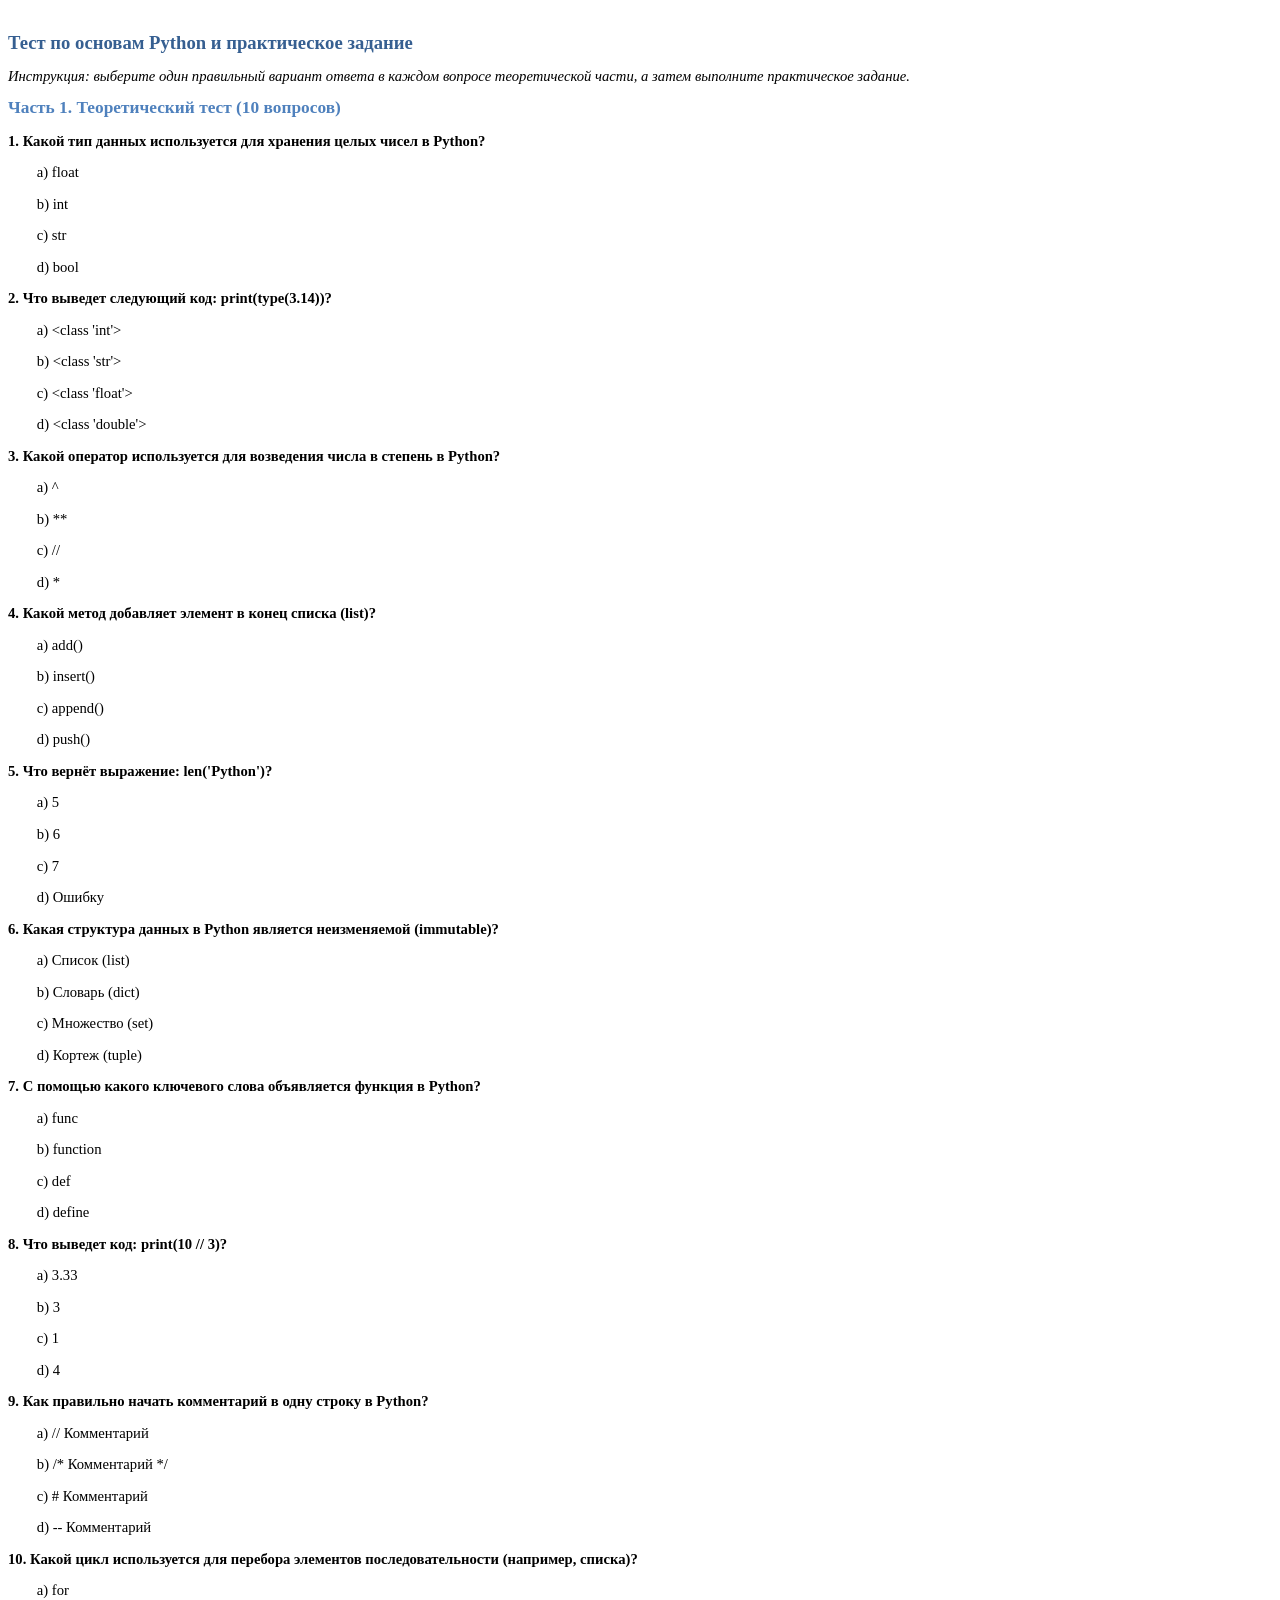
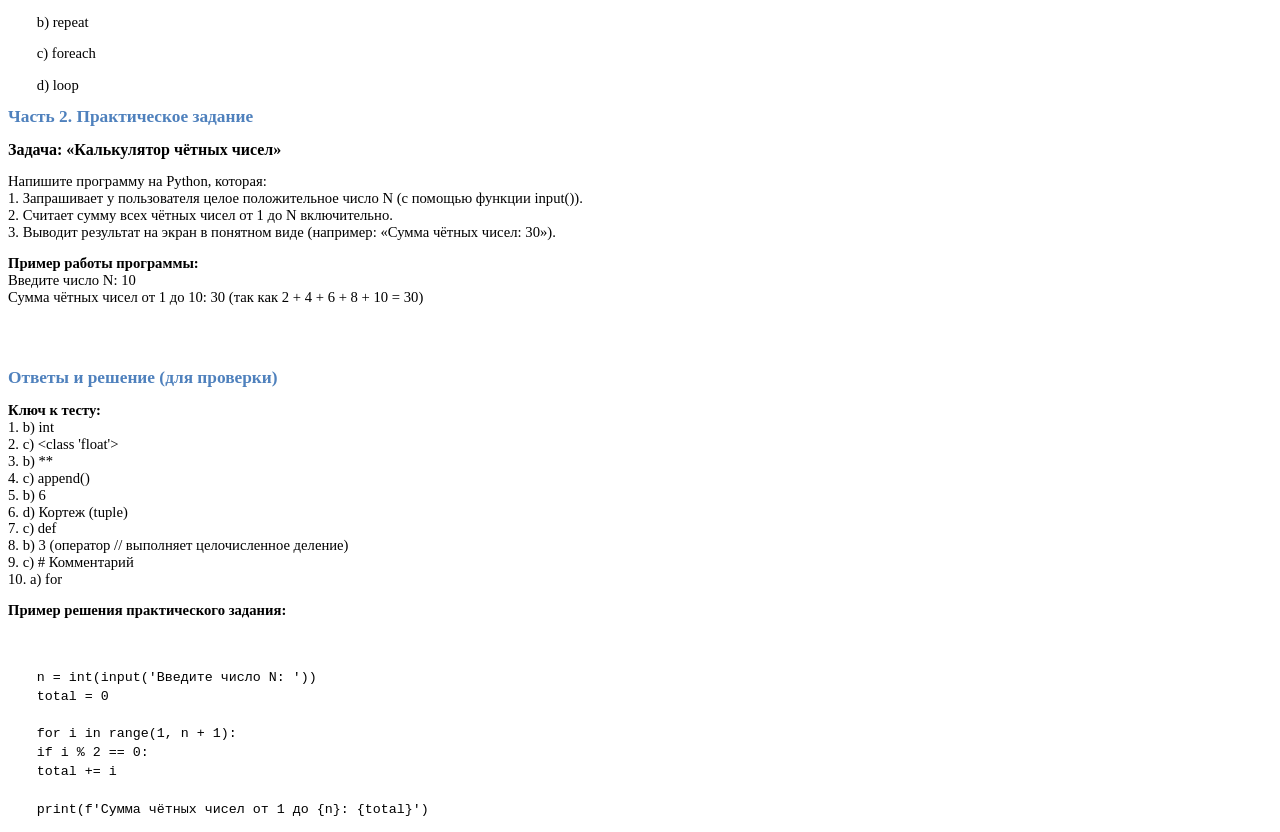
<file: tests/app/exam_files/v1.html>
<!DOCTYPE html>
<html>
<head>
	<meta http-equiv="content-type" content="text/html; charset=utf-8"/>
	<title></title>
	<meta name="generator" content="LibreOffice 24.2.7.2 (Linux)"/>
	<meta name="author" content="python-docx"/>
	<meta name="created" content="2013-12-23T23:15:00"/>
	<meta name="changed" content="2013-12-23T23:15:00"/>
	<meta name="description" content="generated by python-docx"/>
	<meta name="AppVersion" content="14.0000"/>
	<style type="text/css">
		@page { size: 8.5in 11in; margin-left: 1.25in; margin-right: 1.25in; margin-top: 1in; margin-bottom: 1in }
		p { line-height: 115%; text-align: left; orphans: 2; widows: 2; margin-bottom: 0.08in; direction: ltr; background: transparent }
		p.western { font-family: "Calibri", serif; font-size: 11pt }
		p.cjk { font-size: 11pt }
		h1 { color: #365f91; line-height: 115%; text-align: left; page-break-inside: avoid; orphans: 2; widows: 2; margin-top: 0.33in; margin-bottom: 0in; direction: ltr; background: transparent; page-break-after: avoid }
		h1.western { font-family: "Calibri", serif; font-size: 14pt; font-weight: bold }
		h1.cjk { font-family: "ＭＳ ゴシック"; font-size: 14pt; font-weight: bold }
		h1.ctl { font-family: ; font-size: 14pt; font-weight: bold }
		h2 { color: #4f81bd; line-height: 115%; text-align: left; page-break-inside: avoid; orphans: 2; widows: 2; margin-top: 0.14in; margin-bottom: 0in; direction: ltr; background: transparent; page-break-after: avoid }
		h2.western { font-family: "Calibri", serif; font-size: 13pt; font-weight: bold }
		h2.cjk { font-family: "ＭＳ ゴシック"; font-size: 13pt; font-weight: bold }
		h2.ctl { font-family: ; font-size: 13pt; font-weight: bold }
	</style>
</head>
<body lang="en-US" link="#000080" vlink="#800000" dir="ltr"><h1 class="western" align="center">
Тест по основам Python и практическое
задание</h1>
<p class="western" style="margin-bottom: 0.14in"><i>Инструкция:
выберите один правильный вариант ответа
в каждом вопросе теоретической части,
а затем выполните практическое задание.</i></p>
<h2 class="western">Часть 1. Теоретический тест
(10 вопросов)</h2>
<p class="western" style="margin-bottom: 0.14in"><b>1. Какой тип
данных используется для хранения целых
чисел в Python?</b></p>
<p class="western" style="margin-left: 0.3in; margin-bottom: 0.03in">a)
float</p>
<p class="western" style="margin-left: 0.3in; margin-bottom: 0.03in">b)
int</p>
<p class="western" style="margin-left: 0.3in; margin-bottom: 0.03in">c)
str</p>
<p class="western" style="margin-left: 0.3in; margin-bottom: 0.03in">d)
bool</p>
<p class="western" style="margin-bottom: 0.14in"><b>2. Что выведет
следующий код: print(type(3.14))?</b></p>
<p class="western" style="margin-left: 0.3in; margin-bottom: 0.03in">a)
&lt;class 'int'&gt;</p>
<p class="western" style="margin-left: 0.3in; margin-bottom: 0.03in">b)
&lt;class 'str'&gt;</p>
<p class="western" style="margin-left: 0.3in; margin-bottom: 0.03in">c)
&lt;class 'float'&gt;</p>
<p class="western" style="margin-left: 0.3in; margin-bottom: 0.03in">d)
&lt;class 'double'&gt;</p>
<p class="western" style="margin-bottom: 0.14in"><b>3. Какой
оператор используется для возведения
числа в степень в Python?</b></p>
<p class="western" style="margin-left: 0.3in; margin-bottom: 0.03in">a)
^</p>
<p class="western" style="margin-left: 0.3in; margin-bottom: 0.03in">b)
**</p>
<p class="western" style="margin-left: 0.3in; margin-bottom: 0.03in">c)
//</p>
<p class="western" style="margin-left: 0.3in; margin-bottom: 0.03in">d)
*</p>
<p class="western" style="margin-bottom: 0.14in"><b>4. Какой
метод добавляет элемент в конец списка
(list)?</b></p>
<p class="western" style="margin-left: 0.3in; margin-bottom: 0.03in">a)
add()</p>
<p class="western" style="margin-left: 0.3in; margin-bottom: 0.03in">b)
insert()</p>
<p class="western" style="margin-left: 0.3in; margin-bottom: 0.03in">c)
append()</p>
<p class="western" style="margin-left: 0.3in; margin-bottom: 0.03in">d)
push()</p>
<p class="western" style="margin-bottom: 0.14in"><b>5. Что вернёт
выражение: len('Python')?</b></p>
<p class="western" style="margin-left: 0.3in; margin-bottom: 0.03in">a)
5</p>
<p class="western" style="margin-left: 0.3in; margin-bottom: 0.03in">b)
6</p>
<p class="western" style="margin-left: 0.3in; margin-bottom: 0.03in">c)
7</p>
<p class="western" style="margin-left: 0.3in; margin-bottom: 0.03in">d)
Ошибку</p>
<p class="western" style="margin-bottom: 0.14in"><b>6. Какая
структура данных в Python является
неизменяемой (immutable)?</b></p>
<p class="western" style="margin-left: 0.3in; margin-bottom: 0.03in">a)
Список (list)</p>
<p class="western" style="margin-left: 0.3in; margin-bottom: 0.03in">b)
Словарь (dict)</p>
<p class="western" style="margin-left: 0.3in; margin-bottom: 0.03in">c)
Множество (set)</p>
<p class="western" style="margin-left: 0.3in; margin-bottom: 0.03in">d)
Кортеж (tuple)</p>
<p class="western" style="margin-bottom: 0.14in"><b>7. С помощью
какого ключевого слова объявляется
функция в Python?</b></p>
<p class="western" style="margin-left: 0.3in; margin-bottom: 0.03in">a)
func</p>
<p class="western" style="margin-left: 0.3in; margin-bottom: 0.03in">b)
function</p>
<p class="western" style="margin-left: 0.3in; margin-bottom: 0.03in">c)
def</p>
<p class="western" style="margin-left: 0.3in; margin-bottom: 0.03in">d)
define</p>
<p class="western" style="margin-bottom: 0.14in"><b>8. Что выведет
код: print(10 // 3)?</b></p>
<p class="western" style="margin-left: 0.3in; margin-bottom: 0.03in">a)
3.33</p>
<p class="western" style="margin-left: 0.3in; margin-bottom: 0.03in">b)
3</p>
<p class="western" style="margin-left: 0.3in; margin-bottom: 0.03in">c)
1</p>
<p class="western" style="margin-left: 0.3in; margin-bottom: 0.03in">d)
4</p>
<p class="western" style="margin-bottom: 0.14in"><b>9. Как
правильно начать комментарий в одну
строку в Python?</b></p>
<p class="western" style="margin-left: 0.3in; margin-bottom: 0.03in">a)
// Комментарий</p>
<p class="western" style="margin-left: 0.3in; margin-bottom: 0.03in">b)
/* Комментарий */</p>
<p class="western" style="margin-left: 0.3in; margin-bottom: 0.03in">c)
# Комментарий</p>
<p class="western" style="margin-left: 0.3in; margin-bottom: 0.03in">d)
-- Комментарий</p>
<p class="western" style="margin-bottom: 0.14in"><b>10. Какой
цикл используется для перебора элементов
последовательности (например, списка)?</b></p>
<p class="western" style="margin-left: 0.3in; margin-bottom: 0.03in">a)
for</p>
<p class="western" style="margin-left: 0.3in; margin-bottom: 0.03in">b)
repeat</p>
<p class="western" style="margin-left: 0.3in; margin-bottom: 0.03in">c)
foreach</p>
<p class="western" style="margin-left: 0.3in; margin-bottom: 0.03in">d)
loop</p>
<h2 class="western">Часть 2. Практическое задание</h2>
<p class="western" style="margin-bottom: 0.14in"><font size="3" style="font-size: 12pt"><b>Задача:
«Калькулятор чётных чисел»</b></font></p>
<p class="western" style="margin-bottom: 0.14in">Напишите
программу на Python, которая:<br/>
1. Запрашивает
у пользователя целое положительное
число N (с помощью функции input()).<br/>
2.
Считает сумму всех чётных чисел от 1 до
N включительно.<br/>
3. Выводит результат
на экран в понятном виде (например:
«Сумма чётных чисел: 30»).</p>
<p class="western" style="margin-bottom: 0.14in"><b>Пример
работы программы:<br/>
</b>Введите число
N: 10<br/>
Сумма чётных чисел от 1 до 10: 30 
(так как 2 + 4 + 6 + 8 + 10 = 30)</p>
<p class="western" style="margin-bottom: 0.14in"><br/>
<br/>

</p>
<h2 class="western" style="margin-top: 0in; page-break-before: always">
Ответы и решение (для проверки)</h2>
<p class="western" style="margin-bottom: 0.14in"><b>Ключ к
тесту:<br/>
</b>1. b) int<br/>
2. c) &lt;class 'float'&gt;<br/>
3.
b) **<br/>
4. c) append()<br/>
5. b) 6<br/>
6. d) Кортеж
(tuple)<br/>
7. c) def<br/>
8. b) 3 (оператор // выполняет
целочисленное деление)<br/>
9. c) #
Комментарий<br/>
10. a) for</p>
<p class="western" style="margin-bottom: 0.14in"><b>Пример
решения практического задания:<br/>
</b><br/>
<br/>

</p>
<p class="western" style="margin-left: 0.3in; margin-bottom: 0.14in"><font face="Courier New, serif"><font size="2" style="font-size: 10pt">n
= int(input('Введите число N: '))<br/>
total = 0<br/>
<br/>
for
i in range(1, n + 1):<br/>
    if i % 2 == 0:<br/>
        total +=
i<br/>
<br/>
print(f'Сумма чётных чисел от 1 до
{n}: {total}')</font></font></p>
</body>
</html>
</file>
